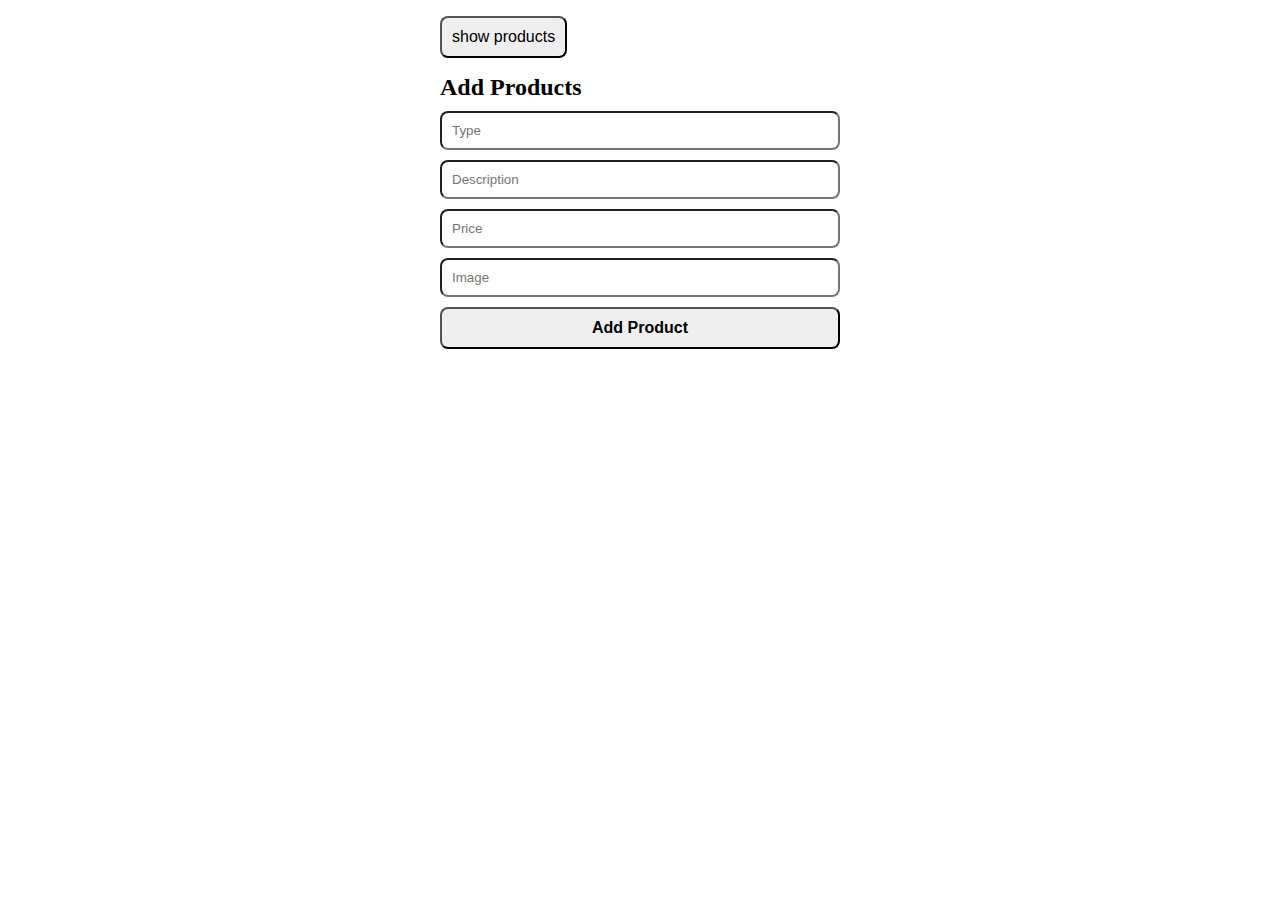
<file: index.html>
<!DOCTYPE html>
<html lang="en">

<head>
  <meta charset="UTF-8" />
  <meta http-equiv="X-UA-Compatible" content="IE=edge" />
  <meta name="viewport" content="width=device-width, initial-scale=1.0" />
  <link rel="stylesheet" href="./css/common.css">
  <title>Document</title>
</head>

<body>
  <div id="navbar">
    <!--Create Show Products button here, give id as "show_products". avoid making spelling mistakes in HTML id's-->

    <button id="show_products">show products</button>

  </div>
  <div class="container">
    <h2>Add Products</h2>
    <!--Create a form here to accept product data from user, give form HTML id as "products"-->

    <form id="products">

      <input type="text" id="type" placeholder="Type" required>
      <input type="text" id="desc" placeholder="Description" required>
      <input type="number" id="price" placeholder="Price" required>
      <input type="text" id="image" placeholder="Image" required>
      <button id="add_product">Add Product</button>
    </form>

    <!--Create four inputs to accept Type, Description, price, & image-->
    <!--give the inputs following respective id's, "type", "desc", "price","image"-->
    <!--create a "Add Product" button to submit form, give it html id as "add_product"-->
    </form>
  </div>
</body>

</html>

<script src="./scripts/index.js"></script>
</file>
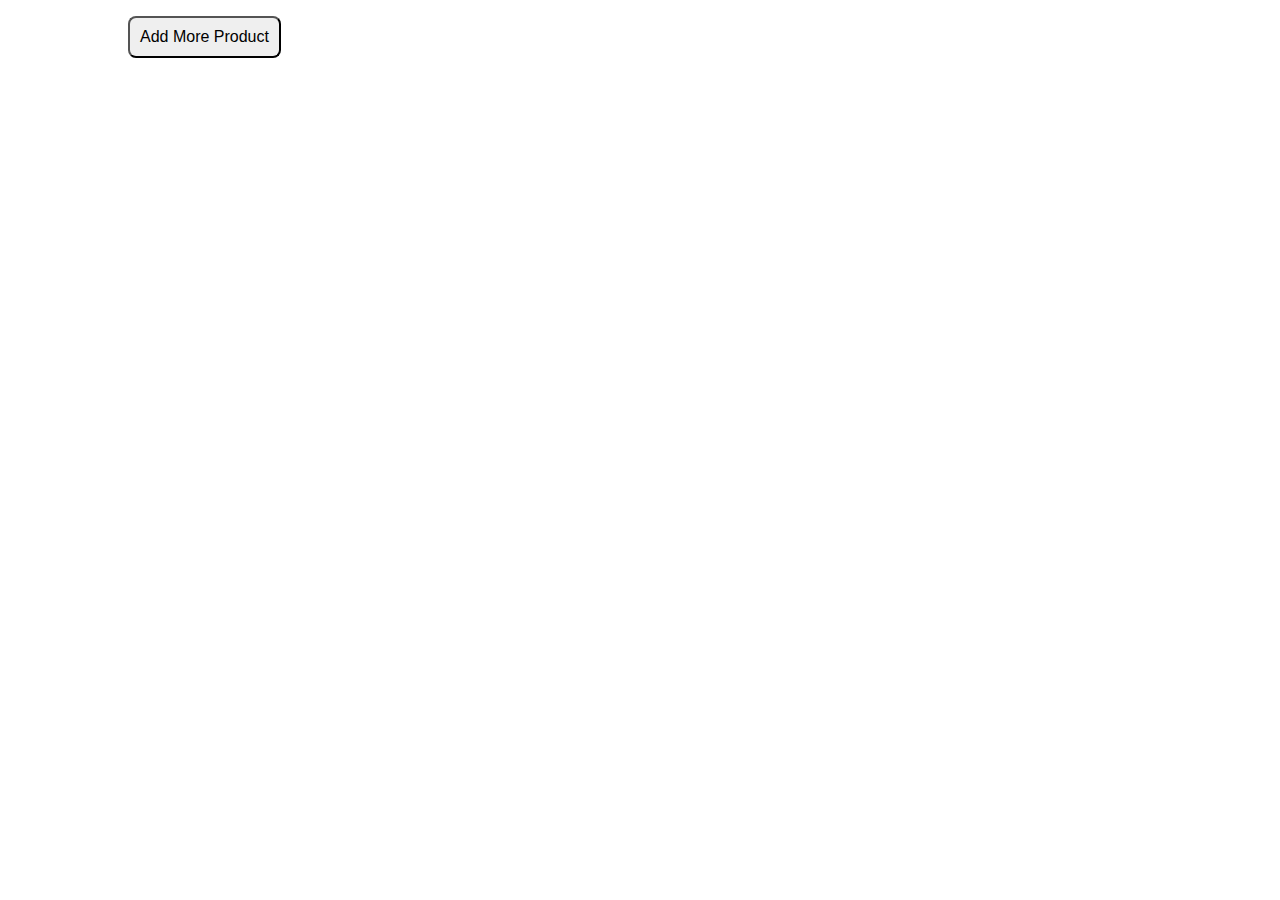
<file: inventory.html>
<!DOCTYPE html>
<html lang="en">

<head>
  <meta charset="UTF-8" />
  <meta http-equiv="X-UA-Compatible" content="IE=edge" />
  <meta name="viewport" content="width=device-width, initial-scale=1.0" />
  <link rel="stylesheet" href="css/common.css">
  <title>Document</title>
</head>

<style></style>

<body>
  <div id="navbar" class="inventory">
    <!--Create Add More Product button here, give id as "add_more_product". avoid making spelling mistakes in HTML id's-->
    <button id="add_more_product">Add More Product</button>
  </div>
  <div id="all_products">
    <!--append all products data here in grid format-->
    <!-- The Remove Product button will have id as "remove_product" -->
  </div>
</body>

</html>

<script src="./scripts/inventory.js"></script>
</file>
<file: css/common.css>
* {
 margin: 0;
 padding: 0;
 box-sizing: border-box;
}
.container {
 margin: 0 auto;
 width: 400px;
}

#navbar {
 width: 400px;
 margin: 1rem auto;
}
#navbar button {
 padding: 10px;
 font-size: 1rem;
 border-radius: 8px;
}

h2 {
 margin-bottom: 10px;
}

input {
 border-radius: 8px;
 /* border: inset; */
 display: block;
 width: 100%;
 margin-bottom: 10px;
 padding: 10px;
}

.container button {
 width: 100%;
 border-radius: 8px;
 padding: 10px;
 font-size: 1rem;
 font-weight: bold;
}

/* inventory  */

#navbar.inventory {
 width: 80%;

}

#all_products {
 width: 80%;
 margin: 0 auto;
 display: grid;
 grid-template-columns: repeat(4, 1fr);
 gap: 1rem;
}

#all_products div {
 width: 100%;
 box-shadow: rgba(0, 0, 0, 0.25) 0px 54px 55px, rgba(0, 0, 0, 0.12) 0px -12px 30px, rgba(0, 0, 0, 0.12) 0px 4px 6px, rgba(0, 0, 0, 0.17) 0px 12px 13px, rgba(0, 0, 0, 0.09) 0px -3px 5px;
border-radius: 8px;
 padding: 10px;
}

#all_products div p {
 margin-bottom: 10px;
 padding-left: 20px;

}

#all_products div button {
 padding: 5px 10px;
 border-radius: 8px;
}

#all_products div img {
 width: 100%;
}

@media screen and (max-width: 768px) {
 #all_products {
  grid-template-columns: repeat(2, 1fr);
 }
}

@media screen and (max-width: 450px) {
 #all_products {
  grid-template-columns: repeat(1, 1fr);
 }
}
</file>
